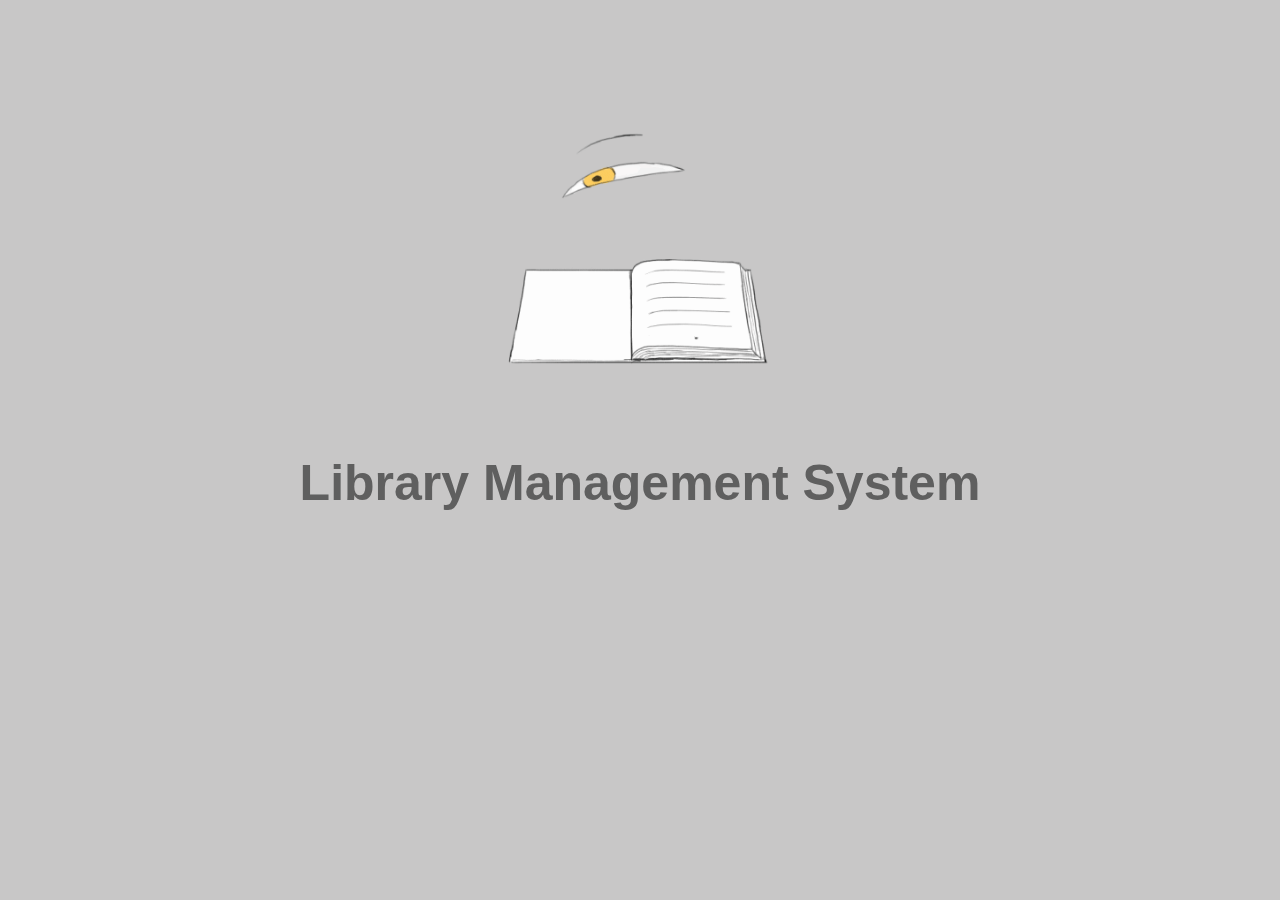
<file: LMS/index.html>
<!DOCTYPE html>
<html lang="en">
<head>
    <meta charset="UTF-8">
    <meta http-equiv="X-UA-Compatible" content="IE=edge">
    <meta name="viewport" content="width=device-width, initial-scale=1.0">
    <title>LMS</title>
    <meta http-equiv="refresh" content="5;url=login.html" />
    <link rel="stylesheet" href="style.css">
</head>
<body>
    <img class="splash" src="splash.gif" alt="Splash">
    <h1 class="h">Library Management System</h1>
</body>
</html>
</file>
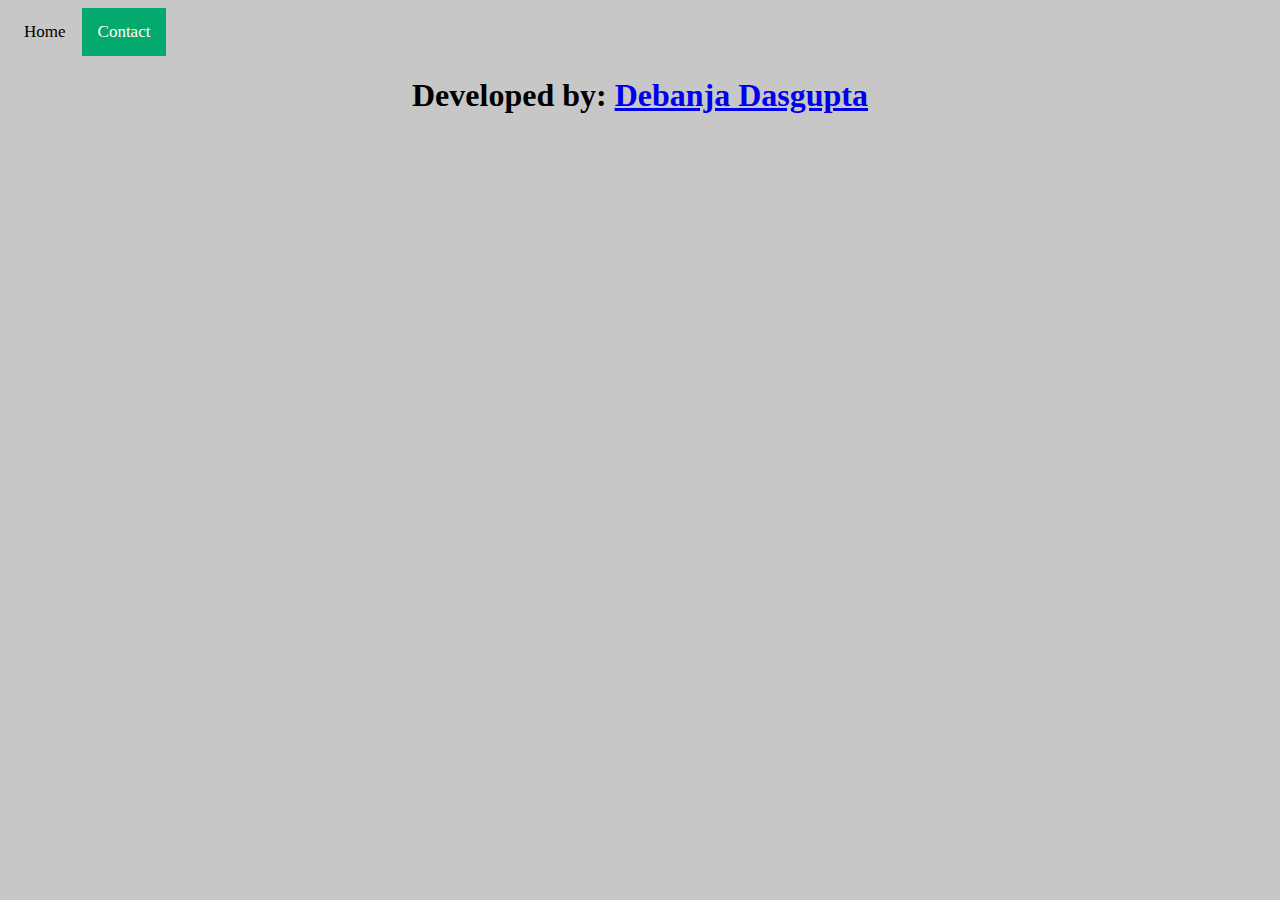
<file: LMS/contact.html>
<!DOCTYPE html>
<html lang="en">
<head>
    <meta charset="UTF-8">
    <meta http-equiv="X-UA-Compatible" content="IE=edge">
    <meta name="viewport" content="width=device-width, initial-scale=1.0">
    <title>LMS</title>
    <link rel="stylesheet" href="style.css">
</head>
<body>
    <div class="topnav">
        <a href="login.html">Home</a>
        <a class="active" href="contact.html">Contact</a>
    </div>
    
    <div>
        <h1>Developed by: <a href="https://www.linkedin.com/in/debanjan-dasgupta-795005168">Debanja Dasgupta</a></h1>
    </div>
</body>
</html>
</file>
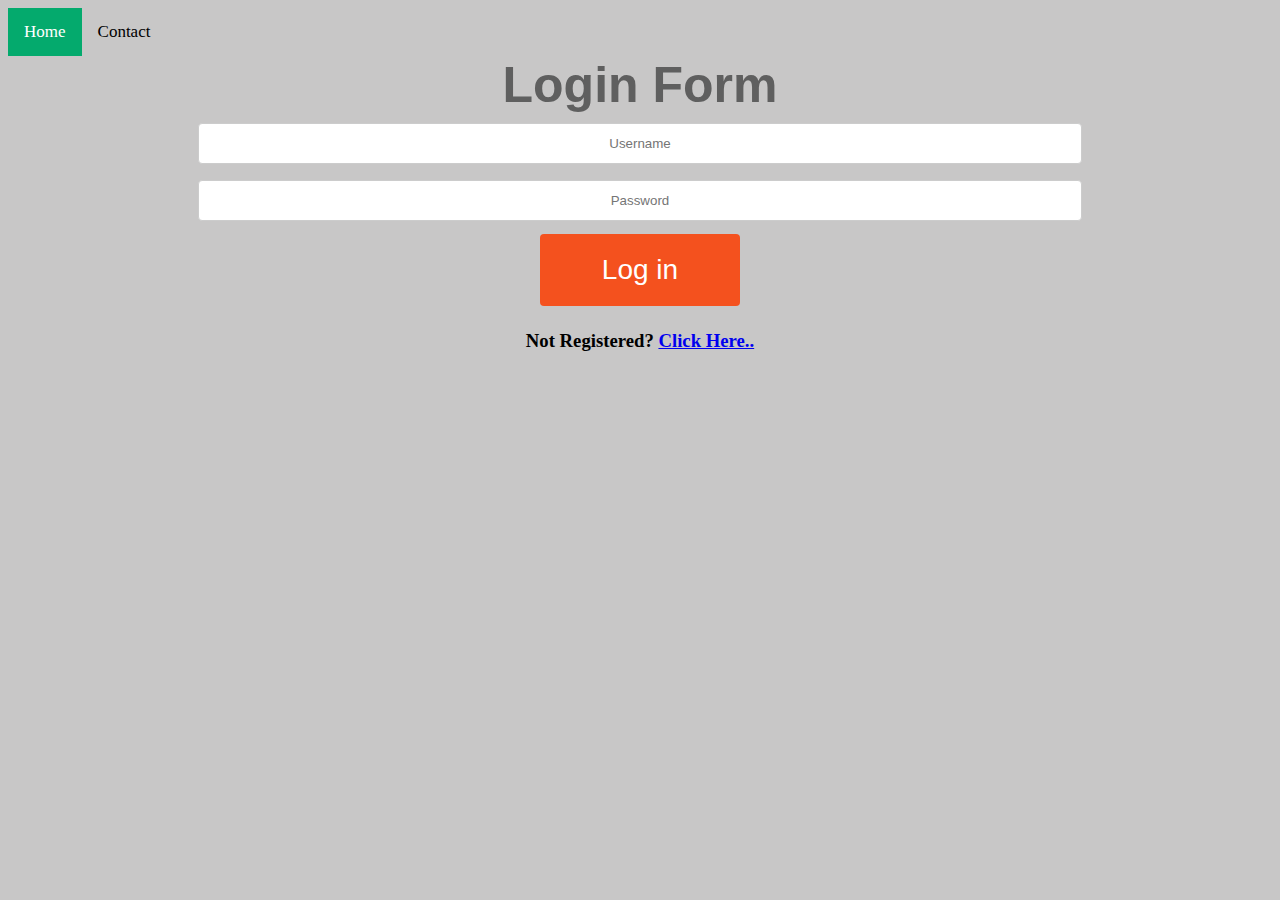
<file: LMS/login.html>
<!DOCTYPE html>
<html lang="en">
<head>
    <meta charset="UTF-8">
    <meta http-equiv="X-UA-Compatible" content="IE=edge">
    <meta name="viewport" content="width=device-width, initial-scale=1.0">
    <title>LMS</title>
    <link rel="stylesheet" href="style.css">
</head>
<body>
    <div class="topnav">
        <a class="active" href="login.html">Home</a>
        <a href="contact.html">Contact</a>
    </div>
    <div class="loginForm">
        <form action="signin.php" method="post">
            <h1 class="h">Login Form</h1>
            <input type="text" name="username" id="username" placeholder="Username" required><br>
            <input type="password" name="password" id="password" placeholder="Password" required><br>
            <button class="button" type="submit"><span>Log in </span></button>
            <h3>Not Registered? <a href="register.html">Click Here..</a></h3>
        </form>
    </div>
</body>
</html>
</file>
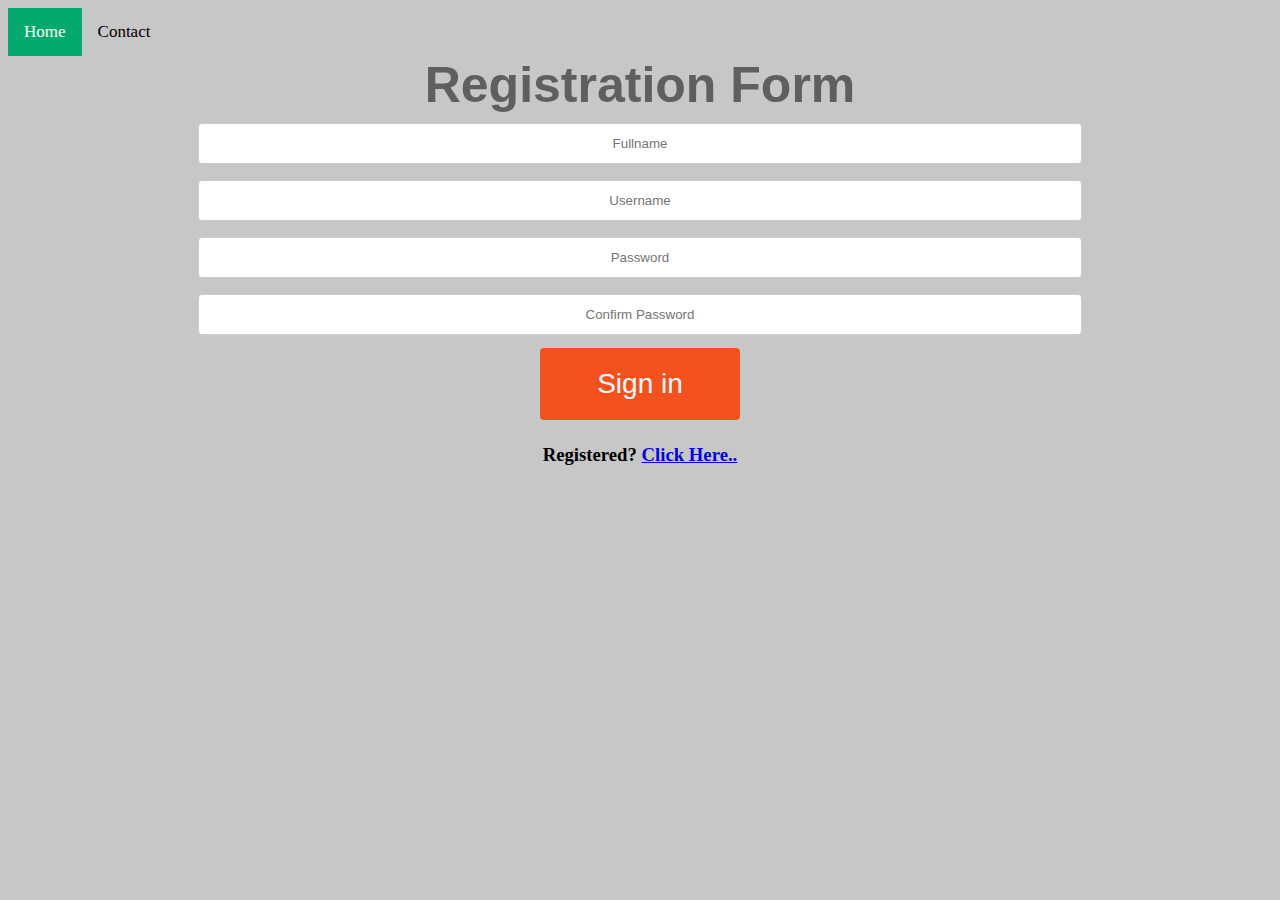
<file: LMS/register.html>
<!DOCTYPE html>
<html lang="en">
<head>
    <meta charset="UTF-8">
    <meta http-equiv="X-UA-Compatible" content="IE=edge">
    <meta name="viewport" content="width=device-width, initial-scale=1.0">
    <title>LMS</title>
    <link rel="stylesheet" href="style.css">
</head>
<body>
    <div class="topnav">
        <a class="active" href="home.html">Home</a>
        <a href="contact.html">Contact</a>
    </div>
    <div class="loginForm">
        <form action="signup.php" method="post">
            <h1 class="h">Registration Form</h1>
            <input type="text" name="fullname" id="fullname" placeholder="Fullname" required><br>
            <input type="text" name="username" id="username" placeholder="Username" required><br>
            <input type="password" name="password" id="password" placeholder="Password" required><br>
            <input type="password" name="cpassword" id="cpassword" placeholder="Confirm Password" required><br>
            <button class="button" type="submit"><span>Sign in </span></button>
            <h3>Registered? <a href="login.html">Click Here..</a></h3>
        </form>
    </div>
</body>
</html>
</file>
<file: LMS/style.css>
body{
    background: #c8c7c7;
    text-align: center;
}
.splash{
    height: 35%;
    width: 35%;
}
.h{
    color: #5f5f5f;
    font-family: arial, sans-serif;
    font-size: 50px;
    font-weight: bold;
    margin-top: 0px;
    margin-bottom: 1px;
}

.topnav {
    overflow: hidden;
    background-color: #c8c7c7;
  }
  
  .topnav a {
    float: left;
    color: #000000;
    text-align: center;
    padding: 14px 16px;
    text-decoration: none;
    font-size: 17px;
  }
  
  .topnav a:hover {
    background-color: #ddd;
    color: black;
  }
  
  .topnav a.active {
    background-color: #04AA6D;
    color: white;
  }

  .button {
    border-radius: 4px;
    background-color: #f4511e;
    border: none;
    color: #FFFFFF;
    text-align: center;
    font-size: 28px;
    padding: 20px;
    width: 200px;
    transition: all 0.5s;
    cursor: pointer;
    margin: 5px;
  }
  
  .button span {
    cursor: pointer;
    display: inline-block;
    position: relative;
    transition: 0.5s;
  }
  
  .button span:after {
    content: '\00bb';
    position: absolute;
    opacity: 0;
    top: 0;
    right: -20px;
    transition: 0.5s;
  }
  
  .button:hover span {
    padding-right: 25px;
  }
  
  .button:hover span:after {
    opacity: 1;
    right: 0;
  }


  input[type=text] {
    width: 70%;
    padding: 12px 20px;
    margin: 8px 0;
    text-align: center;
    display: inline-block;
    border: 1px solid #ccc;
    border-radius: 4px;
    box-sizing: border-box;
  }
  input[type=password] {
    width: 70%;
    padding: 12px 20px;
    margin: 8px 0;
    text-align: center;
    display: inline-block;
    border: 1px solid #ccc;
    border-radius: 4px;
    box-sizing: border-box;
  }
  

  .child {
    display: inline-block;
    width: 45%;
  }
  .bookimg{
      height: 50%;
      width: 50%;
  }

  .book_name {
      background: transparent;
      text-align: justify;
      font-family: cursive;
      font-size: 1.5em;
  }

  .book_number{
    background: transparent;
    font-family: sans-serif;
    font-size: 1.5em;
  }
  .book_availability1{
    font-family: sans-serif;
    color: rgb(255, 0, 0);
    font-size: 1.5em;
  }
  .book_availability2{
    font-family: sans-serif;
    color: rgb(9, 255, 0);
    font-size: 1.5em;
  }

  .button2{
    background-color: #4CAF50; /* Green */
    border: none;
    color: white;
    padding: 20px;
    text-align: center;
    text-decoration: none;
    display: inline-block;
    font-size: 16px;
    margin: 4px 2px;
    cursor: pointer;
    border-radius: 8px;
  }
  .button3{
    background-color: #ff0000; /* Green */
    border: none;
    color: white;
    padding: 20px;
    text-align: center;
    text-decoration: none;
    display: inline-block;
    font-size: 16px;
    margin: 4px 2px;
    cursor: pointer;
    border-radius: 8px;
  }
</file>
